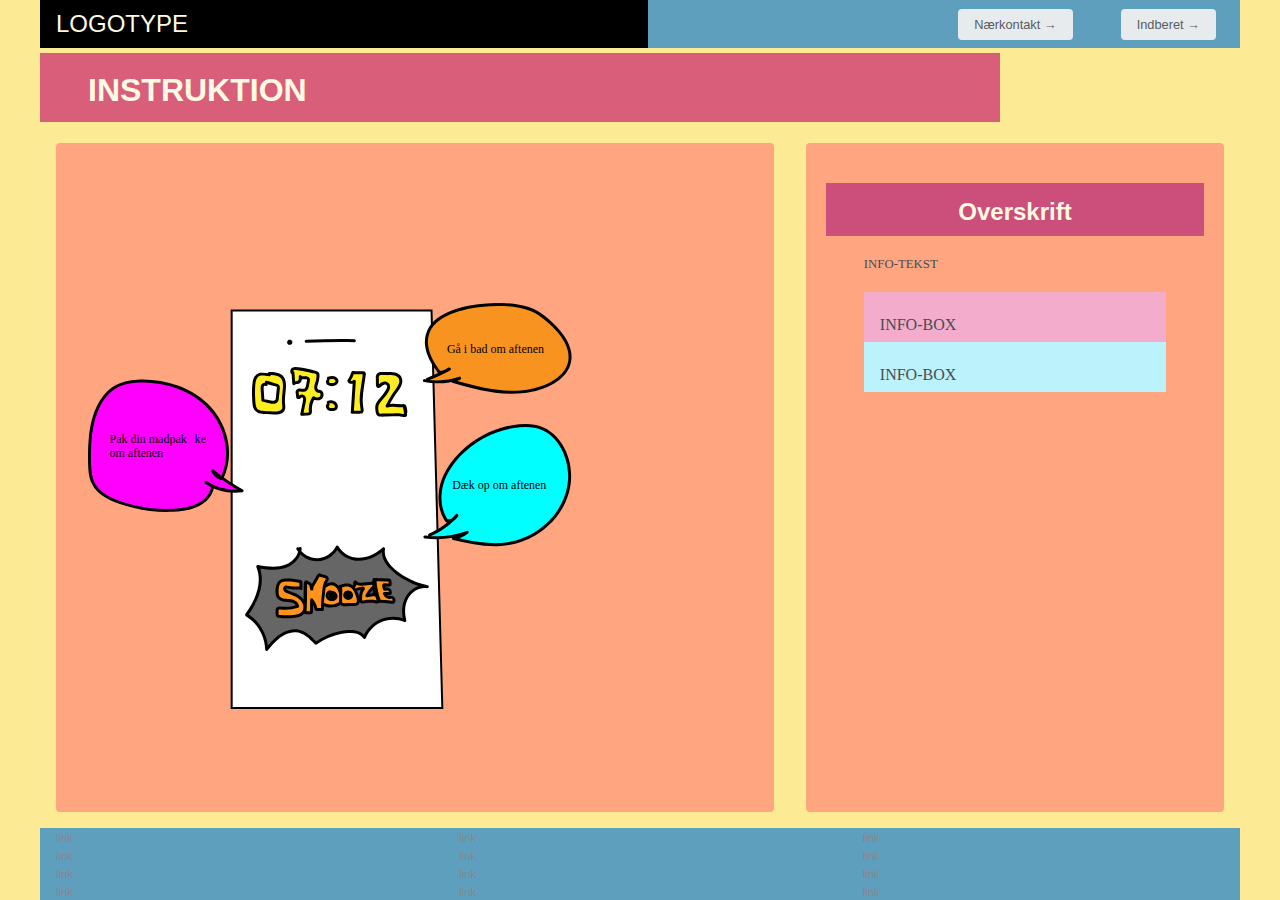
<file: instruction.html>
<!DOCTYPE html>
<html lang="en">
  <head>
    <meta charset="UTF-8" />
    <meta http-equiv="X-UA-Compatible" content="IE=edge" />
    <meta name="viewport" content="width=device-width, initial-scale=1.0" />
    <link rel="stylesheet" href="css/custom.css" />
    <link rel="stylesheet" href="css/general.css" />
    <link rel="stylesheet" href="css/layout.css" />
    <link rel="stylesheet" href="css/infographic.css" />
    <link rel="icon" type="image/png" href="img/fav.png" />
    <title>Emergency Site</title>
  </head>
  <body id="instruction">
    <header>
      <nav>
        <div id="logotype-wrapper">
          <a href="index.html"> LOGOTYPE </a>
        </div>
        <ul class="menu">
          <li><a class="menuItem" href="instruction.html">Nærkontakt </a></li>
          <li><a class="menuItem" href="register.html">Indberet</a></li>
        </ul>
      </nav>
    </header>

    <main>
      <h1>INSTRUKTION</h1>
      <section class="info-graphic">
        <?xml version="1.0" encoding="UTF-8"?>
<svg id="Lag_2" data-name="Lag 2" xmlns="http://www.w3.org/2000/svg" width="510.13" height="406.08" viewBox="0 0 510.13 406.08">
  <g id="Lag_2-2" data-name="Lag 2">
    <polygon points="143.67 7.41 143.67 405.08 354.32 405.08 343.52 7.41 143.67 7.41" style="fill: #fff; stroke: #000; stroke-miterlimit: 10; stroke-width: 2px;"/>
    <path d="M201.98,39.55s.03-.01.05-.02l-.36.15c.08-.03.15-.05.24-.06l-.4.05c.1-.01.19-.01.29,0l-.4-.05c.11.02.21.05.31.09l-.36-.15c.11.05.21.1.3.18l-.3-.23c.09.07.17.15.24.25l-.23-.3c.06.08.11.16.15.25l-.15-.36c.03.08.06.17.07.26l-.05-.4c0,.08,0,.16,0,.24l.05-.4c-.01.08-.03.16-.07.24l.15-.36c-.04.08-.08.16-.14.24l.23-.3c-.07.09-.14.16-.23.23l.3-.23c-.09.07-.19.13-.3.17l.36-.15c-.11.04-.22.07-.34.09l.4-.05c-.1.01-.2.01-.3,0l.4.05c-.09-.01-.18-.04-.26-.07l.36.15c-.07-.03-.14-.07-.2-.12l.3.23c-.07-.05-.12-.11-.17-.17l.23.3c-.05-.07-.1-.15-.13-.23l.15.36c-.04-.1-.07-.21-.09-.32l.05.4c-.01-.12-.01-.24,0-.36l-.05.4c.02-.11.05-.22.09-.33l-.15.36c.04-.09.09-.17.14-.25l-.23.3c.05-.07.12-.13.19-.19l-.3.23c.05-.04.11-.08.17-.11.17-.09.32-.22.42-.39.13-.14.22-.31.27-.51.06-.2.07-.4.03-.6,0-.2-.07-.39-.18-.56-.21-.32-.51-.6-.9-.69l-.4-.05c-.27,0-.52.07-.76.2-.21.1-.41.26-.58.43-.12.13-.23.28-.33.42-.03.05-.07.1-.09.15-.08.16-.15.33-.21.49-.02.06-.04.12-.05.18-.04.18-.06.36-.08.54,0,.06,0,.13,0,.19,0,.18.04.37.07.55.01.06.02.12.04.19.05.17.13.33.2.49.03.06.06.11.09.16.24.34.42.52.76.76.2.14.43.23.66.3.18.05.36.06.54.08.06,0,.13.01.19,0,.18,0,.37-.04.55-.07.07-.01.13-.03.19-.05.17-.06.34-.13.5-.21.06-.03.12-.06.17-.1.15-.1.29-.21.43-.32.05-.04.1-.09.14-.14.15-.17.32-.37.41-.58.08-.16.16-.33.2-.51s.07-.37.08-.56c0-.07,0-.13,0-.2-.02-.19-.03-.38-.09-.56s-.13-.35-.21-.52c-.03-.06-.06-.11-.1-.17-.11-.15-.23-.32-.36-.45s-.3-.26-.45-.36c-.06-.04-.12-.08-.19-.12-.17-.09-.36-.17-.54-.23-.07-.02-.14-.04-.21-.05-.19-.03-.39-.07-.58-.06-.44.01-.75.12-1.15.3-.17.09-.32.22-.42.39-.13.14-.22.31-.27.51-.06.2-.07.4-.03.6,0,.2.07.39.18.56.21.32.51.6.9.69l.4.05c.27,0,.52-.07.76-.2h0Z"/>
    <g>
      <path d="M181.63,71.7c-3.58.37-7.37-1.48-10.69-.09-3.7,1.55-4.78,6.22-5.12,10.23-.51,6.14-.43,12.33.24,18.46.26,2.4.7,4.96,2.38,6.69,2.03,2.1,5.25,2.36,8.16,2.5,2.97.14,5.93.28,8.9.42,1.98.09,4,.18,5.9-.37s3.69-1.89,4.26-3.79c.42-1.4.12-2.9-.05-4.35-.7-5.86.58-11.75.84-17.64.14-3.22-.1-6.69-2.09-9.23-2.93-3.75-8.39-4.08-13.15-4.09" style="fill: #fcee21;"/>
      <path d="M181.63,70.2c-4.23.34-8.72-1.91-12.59.74-3.1,2.13-4.14,6.01-4.58,9.54-.61,4.85-.59,9.85-.32,14.72.23,4.07.15,9.29,2.98,12.56s7.56,3.13,11.46,3.32c2.61.12,5.22.27,7.84.37,2.29.08,4.62-.01,6.73-.99,1.66-.77,3.09-2.1,3.77-3.81.89-2.23.18-4.62.05-6.92-.31-5.11.66-10.17.95-15.26.27-4.66-.27-9.71-4.27-12.71-3.5-2.63-8.23-2.81-12.43-2.82-1.93,0-1.93,2.99,0,3,3.14,0,6.62.02,9.47,1.5,3.34,1.73,4.27,5.17,4.3,8.7.03,4.3-.74,8.56-.99,12.84-.13,2.14-.13,4.29.12,6.42.21,1.78.68,3.74-.64,5.2-2.59,2.89-7.79,1.82-11.19,1.66-2.14-.1-4.28-.18-6.42-.31-1.61-.09-3.31-.24-4.79-.93-3.47-1.61-3.5-6.11-3.77-9.39-.36-4.45-.42-8.92-.16-13.37.19-3.3.3-7.58,2.75-10.14,2.98-3.11,8.03-.63,11.73-.93,1.91-.15,1.93-3.15,0-3h0Z"/>
    </g>
    <g>
      <path d="M178.07,81.59c-.97-.92-2.69-.3-3.37.85s-.61,2.57-.52,3.89c.24,3.62.48,7.23.73,10.85,2.45.59,4.89,1.18,7.34,1.77,2.21.53,5,.87,6.32-.98.57-.81.69-1.84.79-2.83.34-3.43.69-6.86,1.03-10.3.06-.57.11-1.18-.17-1.68-.37-.67-1.18-.94-1.92-1.15-3.31-.93-6.62-1.86-9.92-2.78" style="fill: #fff;"/>
      <path d="M179.13,80.53c-1.27-1.03-2.89-1.14-4.3-.28-1.59.97-2.16,2.79-2.2,4.56-.05,1.98.22,4,.35,5.97.14,2.13.29,4.26.43,6.39.04.65.43,1.29,1.1,1.45,3.01.73,6.06,1.69,9.13,2.11,2.55.35,5.42-.1,6.58-2.7.59-1.32.62-2.81.76-4.23.17-1.72.34-3.43.51-5.15.16-1.56.53-3.25.41-4.82-.11-1.43-.99-2.42-2.29-2.95-1.64-.67-3.45-1.02-5.15-1.5-1.9-.53-3.8-1.07-5.7-1.6s-2.66,2.37-.8,2.89c3.39.95,6.8,1.84,10.17,2.86.51.16.74.21.78.73.05.8-.15,1.68-.23,2.48-.18,1.84-.37,3.69-.55,5.53-.09.89-.18,1.78-.27,2.67-.06.63-.09,1.36-.4,1.93-.52.98-1.69,1.03-2.67.98-1.41-.07-2.81-.51-4.17-.84-1.77-.43-3.55-.86-5.32-1.29l1.1,1.45c-.2-3.04-.41-6.07-.61-9.11-.09-1.29-.34-2.73-.11-4.01.09-.47.24-.94.65-1.22.11-.08.24-.13.37-.17.14-.04.37.04.29-.02.63.51,1.5.61,2.12,0,.53-.52.63-1.61,0-2.12h0Z"/>
    </g>
    <g>
      <path d="M204.99,69.7l.8,11.07c.98-1.54,3.46-.83,5.03-1.76,1.76-1.04,1.69-3.57,1.39-5.6,1.39,2.8,7.3-.2,8.24,2.78.18.56.07,1.16-.04,1.73-.3,1.56-.6,3.12-.9,4.68-.33,1.71-.84,3.67-2.42,4.41-1.31.61-2.83.14-4.26-.06s-3.24.15-3.67,1.53c-.37,1.17.48,2.38.5,3.6.01.85-.28,1.93.44,2.38.83.51,1.7-.55,2.52-1.08,1.09-.72,2.72-.41,3.47.65.8,1.12.56,2.65.3,4-.87,4.43-1.75,8.86-2.62,13.29,2.26-.15,4.52-.3,6.78-.45.42-.03.85-.06,1.2-.29.78-.51.73-1.64.65-2.57-.41-4.64.75-9.4,3.24-13.33,2.15,1.4,5.23,1.7,7.16.02s1.63-5.5-.81-6.27c-.66-.21-1.37-.19-2.02-.42-1.47-.52-2.23-2.23-2.21-3.79s.62-3.05,1.09-4.54c.75-2.4,1.15-4.92,1.18-7.43,0-.62-.02-1.29-.37-1.81-.43-.62-1.21-.86-1.93-1.06-5.89-1.61-11.88-2.89-17.92-3.82-1.54-.24-3.22-.43-4.59.33s-2.03,2.89-.84,3.9" style="fill: #fcee21;"/>
      <path d="M203.49,69.7c.27,3.69.54,7.38.8,11.07.11,1.55,1.91,1.95,2.8.76.42-.57,2.06-.48,2.67-.59,1.07-.19,2.1-.63,2.84-1.46,1.56-1.76,1.37-4.3,1.07-6.46l-2.74,1.16c.78,1.37,2.14,1.88,3.63,2.03,1.25.12,2.81-.27,4.01.15.61.22.49.5.39,1.19-.17,1.25-.48,2.5-.72,3.75-.31,1.59-.48,4.44-2.6,4.54s-4-.89-6.07.14-2.23,2.96-1.71,4.91c.47,1.73-.29,4.4,1.97,5.11.92.29,1.8-.01,2.57-.55.64-.45,1.38-1.32,2.23-.74s.48,2.12.32,2.96c-.27,1.43-.56,2.85-.84,4.27-.59,3.01-1.18,6.01-1.78,9.02-.18.89.41,1.97,1.45,1.9,1.29-.09,2.58-.17,3.87-.26,1.22-.08,2.53-.04,3.72-.28,2.08-.43,2.66-2.19,2.54-4.11-.28-4.55.61-8.83,3.02-12.73l-2.05.54c3.58,2.2,9.64,1.82,10.57-3.12.35-1.84-.14-3.88-1.63-5.1-.86-.7-1.79-.83-2.85-1.04-1.17-.23-1.65-1.19-1.71-2.32-.07-1.33.5-2.65.9-3.9.45-1.41.8-2.85,1.02-4.31.35-2.34,1.12-6.02-1.31-7.53-1.07-.67-2.43-.89-3.63-1.2-1.56-.41-3.12-.79-4.69-1.15-2.98-.68-5.98-1.28-8.99-1.79-2.64-.45-5.94-1.36-8.37.25-2,1.33-2.66,4.32-.9,6.1,1.36,1.37,3.48-.75,2.12-2.12-.34-.34-.12-.89.16-1.23.57-.68,1.63-.68,2.44-.64,2.2.1,4.44.63,6.6,1.04,2.37.45,4.73.95,7.08,1.5,1.1.26,2.19.53,3.28.81.9.23,2.46.35,3.21.93.62.49.3,2.06.25,2.76-.09,1.2-.28,2.39-.56,3.56-.48,2.05-1.4,4.01-1.6,6.12-.16,1.69.31,3.54,1.53,4.78.58.59,1.34,1.01,2.14,1.21.72.18,1.63.07,2.16.69.8.93.5,2.63-.39,3.38-1.51,1.28-3.85.67-5.35-.25-.7-.43-1.63-.14-2.05.54-2.04,3.3-3.24,7.04-3.48,10.92-.06.92-.05,1.83,0,2.75.02.39.18,1,.07,1.39-.12.43.07.26-.39.39-.99.29-2.36.16-3.39.22-1.13.07-2.26.15-3.39.22l1.45,1.9c.53-2.69,1.06-5.38,1.59-8.07.48-2.43,1.3-5.02,1.33-7.52.02-2.1-1.1-4.08-3.26-4.54-.97-.21-2.01-.07-2.88.41-.38.21-.82.52-1.13.82-.27.26-.68.17-.09.44.54.25.32-.09.34-.51.05-1.19-.37-2.14-.52-3.29-.13-.98.77-1.08,1.59-1.06,2.3.06,4.49,1.02,6.5-.66,1.6-1.34,2.02-3.5,2.4-5.44.24-1.25.49-2.5.72-3.75.22-1.15.41-2.35-.19-3.43-.86-1.54-2.57-1.87-4.2-1.9-.98-.02-3.32.46-3.91-.57-.91-1.6-2.96-.42-2.74,1.16s.43,3.75-1.5,4.18-3.51.34-4.77,2.03l2.8.76c-.27-3.69-.54-7.38-.8-11.07-.14-1.91-3.14-1.93-3,0h0Z"/>
    </g>
    <g>
      <path d="M240.02,101.66c-1.28,1.09-.65,3.38.78,4.26s3.25.75,4.91.48c.47-.08.94-.16,1.35-.39,1.38-.74,1.59-2.73.97-4.18-1.22-2.84-5.13-4.12-7.79-2.55" style="fill: #fcee21;"/>
      <path d="M238.96,100.6c-1.76,1.58-1.28,4.44.28,5.98,1.87,1.85,4.78,1.66,7.16,1.22,1.21-.22,2.33-.88,2.92-2,.56-1.06.65-2.24.45-3.41-.33-1.95-1.85-3.66-3.61-4.49-2.11-1-4.6-1.09-6.66.1-.68.39-.97,1.37-.54,2.05s1.32.96,2.05.54c.07-.04.37-.26.45-.23l-.17.07c.06-.02.12-.05.19-.07.06-.02.13-.04.19-.06.16-.05.32-.09.49-.12.02,0,.3-.05.3-.05,0,.03-.39.04,0,.01.34-.02.67,0,1.01.02s-.26-.07-.05,0c.08.02.17.03.25.05.2.04.39.09.59.16.06.02.13.04.19.06.12.04.37.05.02,0,.15.02.33.15.46.22.15.08.29.17.43.26.06.04.11.07.17.11.05.04.11.08.16.12-.16-.12-.19-.15-.11-.08.21.24.48.49.71.71.15.14-.2-.3-.02-.03.04.06.08.11.11.17.11.17.2.35.3.53.17.3-.1-.32,0,.02.02.07.05.13.07.2.05.17.09.34.12.51.08.35,0-.34,0,.02,0,.07,0,.14.01.21,0,.1,0,.21,0,.31v.1c-.02.17-.02.14.01-.09.04.03-.1.45-.12.49,0,0-.05.18-.07.19l.07-.18c-.03.06-.06.12-.09.17-.03.06-.07.11-.1.17-.16.27.23-.21,0,0,.01,0-.14.14-.14.14.18-.13.2-.15.07-.05-.06.04-.11.07-.17.1-.06.04-.25.08-.03.02-.14.04-.27.08-.41.11-.23.05-.46.09-.69.12-.09.01-.18.03-.26.04.31-.05,0,0-.07,0-.25.03-.49.05-.74.07-.45.02-.89.02-1.33-.03.36.04-.07-.02-.12-.03-.09-.02-.17-.04-.25-.06-.13-.03-.25-.07-.37-.11-.38-.12.23.14-.12-.05-.1-.05-.19-.1-.29-.16-.05-.03-.09-.06-.14-.09-.13-.09-.11-.07.07.06-.06.02-.42-.39-.42-.43,0,0,.2.31.06.06-.06-.1-.12-.2-.18-.3-.13-.21-.1-.02,0,.04-.05-.03-.08-.22-.1-.28-.03-.1-.05-.19-.07-.29-.08-.31,0,.33,0,.01,0-.08,0-.16,0-.24-.02-.37-.08.25,0-.02.02-.06.03-.12.04-.18.02-.06.04-.12.06-.17-.09.22-.1.25-.03.11.01-.02.1-.16.1-.16-.14.18-.16.2-.05.08.04-.05.09-.09.14-.13.59-.53.58-1.59,0-2.12-.62-.57-1.5-.56-2.12,0h0Z"/>
    </g>
    <g>
      <path d="M239.91,77.58c-.81.82-.49,2.3.37,3.05s2.09.94,3.23.97c2.3.07,5.13-.85,5.45-3.13.26-1.82-1.42-3.46-3.22-3.84s-3.66.15-5.42.68" style="fill: #fcee21;"/>
      <path d="M238.85,76.52c-1.68,1.83-.81,4.69,1.26,5.81,1.78.96,4.14.97,6.07.47,1.82-.47,3.52-1.59,4.12-3.45.7-2.16-.59-4.35-2.42-5.46-2.45-1.49-5.4-.79-7.96-.03-.75.22-1.3,1.06-1.05,1.85s1.04,1.29,1.85,1.05c.91-.27,1.84-.55,2.78-.7.28-.04-.17.02.11-.01.09,0,.17-.02.26-.02.23-.02.46-.03.68-.02.45,0,.63.02,1.1.15.08.02.16.06.25.08.22.05-.19-.1,0,0,.16.08.31.16.46.25.07.05.14.1.22.14.19.11-.16-.15,0,0,.15.13.29.26.42.4.06.06.11.13.17.19-.04-.05-.15-.23,0,0,.09.14.17.29.24.44-.13-.25,0,.05.04.16.01.05.07.31.03.1-.04-.22,0,.12,0,.17,0,.08-.01.17-.01.25,0-.29.03-.15,0-.05-.04.14-.08.28-.12.41.11-.31,0-.01-.08.11-.04.06-.08.11-.12.17.1-.14.14-.16,0-.02-.09.09-.18.17-.27.26-.19.18.01,0,.05-.03-.06.04-.12.08-.18.12-.12.08-.25.16-.38.23-.07.04-.14.07-.2.1-.25.13.16-.05,0,0-.3.1-.59.21-.89.28-.13.03-.27.06-.41.09-.08.01-.16.02-.23.04.37-.08,0,0-.07,0-.29.03-.58.04-.87.04-.18,0-.35,0-.53-.02-.1,0-.19-.01-.29-.02-.1,0-.32-.04-.11,0-.21-.04-.43-.08-.64-.14-.09-.03-.18-.05-.27-.08-.1-.03-.29-.13-.1-.04-.08-.04-.17-.09-.25-.13-.03-.02-.35-.27-.16-.1-.06-.05-.11-.11-.17-.17-.12-.11-.05-.09,0,.02-.04-.07-.08-.14-.13-.21-.19-.29.05.24-.04-.08-.02-.08-.04-.16-.06-.23-.08-.25-.03.13,0-.01.01-.07,0-.17,0-.23,0-.09,0-.08,0,.03-.02.12-.01.12.02-.02.05-.08.14-.2-.03.04.18-.26-.2.19.04-.07.53-.58.62-1.56,0-2.12-.58-.53-1.56-.62-2.12,0h0Z"/>
    </g>
    <g>
      <path d="M264.13,109.2h8.14c.49,0,1.01,0,1.39-.32.47-.39.51-1.1.47-1.72-.09-1.68-.41-3.34-.62-5-1.29-10.47,1.79-20.92,2.83-31.41.02-.23.04-.48-.1-.67-.17-.22-.48-.25-.75-.26-3.54-.14-7.08-.28-10.61-.42-.9,2.96-2.26,5.78-4,8.34.3,1.03,1.43,1.67,2.51,1.65s2.08-.55,2.93-1.22c-.66,10.19-1.33,20.38-1.99,30.57" style="fill: #fcee21;"/>
      <path d="M264.13,110.7h6.7c1.76,0,3.93.14,4.61-1.9.58-1.74-.05-3.91-.3-5.67-.3-2.13-.45-4.28-.44-6.43.02-4.5.63-8.96,1.34-13.39.35-2.22.72-4.44,1.05-6.67.15-1.01.29-2.01.42-3.02s.47-2.35.31-3.41c-.36-2.4-3.47-1.92-5.23-1.99-2.57-.1-5.15-.2-7.72-.3-.67-.03-1.25.49-1.45,1.1-.54,1.71-1.2,3.36-2.03,4.95-.41.78-.85,1.55-1.33,2.29s-.85,1.3-.52,2.19c1.2,3.28,5.3,2.7,7.53,1.03l-2.26-1.3c-.66,10.19-1.33,20.38-1.99,30.57-.13,1.93,2.87,1.92,3,0,.66-10.19,1.33-20.38,1.99-30.57.07-1.06-1.36-1.97-2.26-1.3-.62.47-2.72,1.83-3.24.46l-.15,1.16c1.8-2.69,3.18-5.61,4.15-8.7l-1.45,1.1c2.41.09,4.82.19,7.24.28.64.03,1.29.05,1.93.08.32.01.64.03.96.04.73.13.68-.05-.16-.55-.19.06-.35,3.03-.4,3.42-.66,4.82-1.58,9.61-2.17,14.44s-.8,9.48-.17,14.21c.15,1.14.35,2.29.46,3.44.03.27.25,1.21.08,1.46-.07.1-.92,0-1.09,0h-7.42c-1.93,0-1.93,2.99,0,2.99h0Z"/>
    </g>
    <g>
      <path d="M289.37,75.61c-.48-2.1.23-4.14,2.23-4.92.55-.21,1.16-.2,1.75-.19,2.94.06,5.88.13,8.83.19,3.51.07,7.55.42,9.57,3.28,1.38,1.95,1.38,4.62.61,6.89s-2.21,4.24-3.58,6.2c-3.58,5.13-6.83,10.49-9.72,16.03,4.52-1.74,14.55.3,16.24-.49,2.4-1.12,3.06,9.51,2.08,6.02-1.89-6.71-.6-10.26.13,3.5.06,1.2-5.04-.33-6.24-.31-5.9.1-11.79.21-17.69.31-1.29.02-2.77-.03-3.61-1.02-.5-.59-.66-1.39-.79-2.16-.44-2.46-.87-5.06-.03-7.42.76-2.14,2.45-3.79,3.97-5.47,2.38-2.62,4.47-5.49,6.24-8.55.96-1.66,1.83-3.69,1.01-5.42-.72-1.51-2.6-2.23-4.26-1.96s-3.09,1.33-4.22,2.56c-.36.39-.77.84-1.3.84-.92-.01-1.2-1.23-1.2-2.15,0-1.92-.02-3.84-.02-5.77" style="fill: #fcee21;"/>
      <path d="M290.81,75.22c-.26-1.32.11-2.92,1.65-3.2.89-.16,1.95.01,2.85.03,1.06.02,2.12.05,3.19.07,3.18.07,6.91-.29,9.89,1.05,3.19,1.43,3.51,4.96,2.3,7.91-1.42,3.43-4.07,6.42-6.07,9.52-2.46,3.81-4.74,7.73-6.85,11.75-.56,1.06.39,2.68,1.69,2.2,3.47-1.27,7.62-.63,11.22-.39,1.45.1,3,.31,4.45.04.12-.02.47-.03.56-.14s-.22-.08-.45-.14c.06.02-.02-.07.05.08.11.25.2.36.26.51.41,1.03.62,2.25.71,3.25.03.39-.02.82.04,1.2.04.28-.07-.22.02-.14.36.33,2.41.32,2.54-.39,0-.02.09.42.04.08-.02-.16-.11-.37-.15-.52-.31-1.11-.65-2.73-.76-3.58-.05-.37-.07-.74-.1-1.12,0-.11.02-.24,0-.35-.05-.26.25.22-.03.23.99-.03-2.77,1.12-2.76.09-.01.86.36,1.92.45,2.79.11.99.19,1.99.26,2.99.05.64.09,1.27.13,1.91,0,.12.1,1.17.07,1.18.05-.01.59-1.22.72-1.04-.07-.1-1.76-.16-2-.21-.81-.15-1.62-.33-2.44-.45-2.55-.39-5.32-.03-7.89.01-3.11.05-6.22.11-9.34.16-1.01.02-2.6.31-3.55-.19-1.03-.54-1.02-2.59-1.16-3.61-.38-2.81,0-5.19,1.83-7.42,1.71-2.08,3.59-3.97,5.21-6.13,1.76-2.35,3.9-5.11,4.61-8.02.66-2.7-.48-5.31-3.15-6.29s-5.22.16-7.17,1.88c-.24.22-.47.45-.7.68-.33.34-.74.45-.22.67.64.28.13-.02.18-.32.04-.27-.03-.69-.04-.95-.02-1.76-.01-3.52-.02-5.29,0-1.93-3.01-1.93-3,0,0,1.76,0,3.52.02,5.29.01,1.27.13,2.68,1.17,3.55s2.46.63,3.44-.23c1.15-1.01,2.04-2.24,3.64-2.57,1.07-.22,2.49.08,2.94,1.21.61,1.52-.72,3.43-1.45,4.65-1.68,2.79-3.63,5.38-5.83,7.78s-4.17,4.65-4.54,7.93c-.18,1.61,0,3.21.26,4.8s.43,3.25,1.64,4.38c.99.93,2.4,1.17,3.7,1.21,1.87.06,3.76-.05,5.63-.09,3.69-.06,7.37-.13,11.06-.19,1.09-.02,1.86-.05,2.81.13,1.09.2,2.17.44,3.28.56.79.09,1.71.15,2.43-.27,1.27-.75.91-2.25.83-3.48-.15-2.26-.31-4.54-.68-6.77-.19-1.12-.64-2.67-2.17-2.25-1.25.35-1.21,1.7-1.11,2.72.15,1.54.45,3.08.85,4.57.16.61.31,1.34.77,1.8.72.73,1.95.59,2.47-.31.58-.99.21-2.61.05-3.65-.23-1.52-.59-3.38-1.68-4.54-.6-.64-1.43-.95-2.3-.76-.68.15-.7.21-1.53.2-4.85-.02-10.22-1.36-14.92.35l1.69,2.2c2.29-4.36,4.78-8.61,7.49-12.73,2.39-3.63,5.74-7.27,6.4-11.71.59-3.99-1.22-7.6-5.01-9.13s-8.59-1.12-12.7-1.21c-2.42-.05-5.2-.54-7.14,1.25-1.59,1.48-1.87,3.65-1.47,5.68.37,1.89,3.27,1.09,2.89-.8h0Z"/>
    </g>
  </g>
  <g id="Lag_14" data-name="Lag 14">
    <g>
      <path d="M341.58,231.97c10.26-4.29,19.64-11.02,27.3-19.57-2.14,3.59-6.12,5.81-10.07,5.6-7.13-10.08-8.41-24.09-5.13-36.27,3.28-12.18,10.66-22.68,19.33-31.24,15.55-15.36,35.7-25.17,56.64-27.58,7.38-.85,14.97-.79,22.07,1.56,21.89,7.22,33.63,35.79,28.85,60.02-6.03,30.55-33.52,52.65-62.17,56.42-17.68,2.33-35.54-1.21-52.92-5.4,4.91-1.01,9.63-3.13,13.76-6.18-13.56,4.95-28.16,6.55-42.36,4.66" style="fill: aqua;"/>
      <path d="M341.98,233.42c10.68-4.5,20.21-11.34,27.96-19.95l-2.36-1.82c-1.89,3.05-5.15,4.98-8.77,4.86l1.3.74c-7.13-10.22-8.14-23.73-4.86-35.52s11.16-22.94,20.34-31.63c9.31-8.82,20.39-15.84,32.4-20.37,5.84-2.2,11.89-3.83,18.05-4.82,6.83-1.1,13.97-1.54,20.8-.18,21.47,4.29,32.84,27.1,33.29,47.4.49,22.26-12.37,42.9-30.47,55.15-8.88,6.01-19,10.16-29.6,11.88-14.39,2.33-29.17.35-43.3-2.63-3.63-.76-7.25-1.6-10.86-2.47v2.89c5.1-1.08,9.91-3.26,14.12-6.33,1.26-.92.58-3.37-1.16-2.74-13.42,4.86-27.8,6.46-41.96,4.6-.81-.11-1.49.77-1.5,1.5,0,.9.7,1.4,1.5,1.5,14.39,1.88,29.12.23,42.76-4.71l-1.16-2.74c-4.03,2.94-8.52,4.99-13.4,6.03-1.45.31-1.41,2.55,0,2.89,15.61,3.75,31.67,7.06,47.82,5.99,12.27-.81,24.13-4.47,34.68-10.8,10.21-6.12,19.07-14.57,25.4-24.67,6.35-10.12,10.13-21.97,10.15-33.97s-3.1-23.12-9.28-32.79c-6.22-9.72-15.62-17.03-27.13-19.06-7.44-1.31-15.07-.76-22.48.52-6.75,1.17-13.37,3.09-19.71,5.7-12.81,5.27-24.51,13.17-34.14,23.14-9.49,9.83-17.21,22.1-19.29,35.8-1,6.61-.81,13.42.91,19.9.84,3.15,2.05,6.23,3.65,9.08.68,1.21,1.63,3.53,3.16,3.71,1.44.17,3.11-.19,4.46-.68,2.9-1.05,5.28-3.05,6.91-5.67.88-1.43-1.2-3.1-2.36-1.82-7.39,8.2-16.45,14.88-26.64,19.18-.75.32-1.27.99-1.05,1.85.19.71,1.1,1.36,1.85,1.05h0Z"/>
    </g>
  </g>
  <g id="Lag_6" data-name="Lag 6">
    <g>
      <g>
        <path d="M209.79,245.81c4.2,6.96,12.24,11.31,20.22,10.94,7.99-.36,15.61-5.42,19.2-12.73,4.27,7.99,13.47,12.46,22.36,12.28s17.37-4.49,24.02-10.53c-1.8,8.16,3.87,16.06,10.08,21.49,9.57,8.37,21.32,14.1,33.69,16.43-7.86-1.31-16,3.33-20.13,10.3-4.13,6.97-4.56,15.8-2.38,23.63-7.44-3.19-16.12-3.24-23.6-.13s-13.66,9.34-16.82,16.94c-3.83-5.65-11.66-6.49-18.34-5.74-10.81,1.23-21.3,5.26-30.23,11.61-4.89-5.15-10.19-10.55-17.05-12.08-6.29-1.4-12.94.77-18.29,4.44s-9.62,8.72-13.83,13.71c-.4-13.99-8.27-27.52-20.1-34.55,5.04-6.97,9.49-14.52,11.89-22.83,2.39-8.32,2.59-17.5-.68-25.49,8.58,1.54,17.52,2.83,25.9.4s16.06-9.62,16.45-18.52" style="fill: #666;"/>
        <path d="M208.5,246.57c3.54,5.74,9.45,9.95,16.1,11.25s13.33-.38,18.64-4.39c3.05-2.3,5.56-5.23,7.28-8.65h-2.59c3.34,6.12,9.39,10.38,16.09,12.12,7.26,1.88,14.84.61,21.56-2.54,4.07-1.91,7.77-4.52,11.1-7.52l-2.51-1.46c-1.73,8.41,3.25,16.16,9.12,21.73,6.22,5.9,13.73,10.54,21.63,13.82,4.53,1.89,9.24,3.3,14.06,4.22l.8-2.89c-6.41-.99-12.72,1.3-17.47,5.63-5.07,4.62-7.65,11.27-8.15,18.01-.3,4.07.19,8.19,1.26,12.13l1.85-1.85c-8.28-3.47-17.85-3.25-25.97.56-7.22,3.39-13.04,9.61-16.14,16.94h2.59c-3.83-5.48-10.66-6.95-17-6.69-7.55.32-15.11,2.42-22.01,5.44-4.09,1.79-7.98,4.01-11.62,6.58l1.82.23c-5.27-5.55-11.22-11.58-19.16-12.72-8.36-1.21-16.29,2.89-22.38,8.29-3.58,3.18-6.68,6.85-9.76,10.51l2.56,1.06c-.48-14.46-8.39-28.36-20.84-35.84l.54,2.05c10.1-14.02,18.27-32.26,11.36-49.48l-1.85,1.85c8.11,1.45,16.5,2.71,24.67.91,6.38-1.4,12.27-5.01,16.06-10.38,2.1-2.98,3.32-6.47,3.52-10.11.11-1.93-2.9-1.92-3,0-.41,7.44-6.24,13.43-12.84,16.2-8.69,3.65-18.65,2.08-27.61.48-.99-.18-2.31.68-1.85,1.85,6.63,16.53-1.39,33.75-11.06,47.17-.48.66-.1,1.67.54,2.05,11.53,6.93,18.91,19.85,19.35,33.25.04,1.2,1.68,2.11,2.56,1.06,4.98-5.91,10.14-12.11,17.18-15.64,3.33-1.67,7.04-2.66,10.78-2.49s7.02,1.65,10,3.7c3.39,2.34,6.27,5.37,9.09,8.35.42.45,1.29.61,1.82.23,7.54-5.33,16.13-9.03,25.21-10.75,6.83-1.3,16.73-2.22,21.31,4.34.56.81,2.11,1.13,2.59,0,2.88-6.8,8.06-12.46,14.72-15.7,7.5-3.64,16.36-3.63,24-.42,1.1.46,2.12-.85,1.85-1.85-2.08-7.64-1.74-16.3,2.62-23.11,3.77-5.88,10.94-10.07,18.04-8.97,1.87.29,2.72-2.52.8-2.89-7.88-1.51-15.45-4.33-22.37-8.39s-13.4-8.89-17.55-15.5c-2.28-3.64-3.69-7.88-2.8-12.19.3-1.48-1.37-2.48-2.51-1.46-9.93,8.92-24.72,13.93-36.84,6.21-3.01-1.92-5.48-4.53-7.19-7.66-.52-.95-2.09-1-2.59,0-3.35,6.68-10.17,11.57-17.72,11.98-7.66.42-15.11-3.7-19.11-10.19-1.01-1.64-3.61-.14-2.59,1.51h0Z"/>
      </g>
      <g>
        <path d="M212.97,285.67l-.09-6.97c-4.6-1.09-9.33-1.65-14.06-1.65-2.02,0-4.14.12-5.87,1.15-3.66,2.17-4,7.16-3.86,11.35.04,1.23.1,2.5.59,3.63,1.06,2.42,3.88,3.64,6.54,4.03s5.41.2,8.01.88,5.16,2.6,5.35,5.23c-5.36,1.69-11.08,2.29-16.68,1.74-1.29-.13-2.9-.15-3.5.97-.23.44-.24.95-.25,1.44,0,1-.01,2-.02,2.99,0,.97.07,2.12.91,2.65.43.27.97.31,1.48.34,6.16.36,12.45.71,18.42-.85,1.39-.37,2.78-.85,3.94-1.68,2.93-2.11,3.84-6.25,2.77-9.66s-3.8-6.13-6.88-8.02-6.55-3.08-9.95-4.38c-1.07-.41-2.21-.88-2.86-1.82s-.51-2.47.55-2.92c.56-.24,1.21-.11,1.82,0,4.44.86,9.02,1.05,13.53.58" style="fill: #ff931e;"/>
        <path d="M214.47,285.67l-.09-6.97c0-.64-.46-1.3-1.1-1.45-4.86-1.13-9.87-1.75-14.87-1.7-3.99.04-7.77,1.25-9.53,5.11-1.5,3.28-1.61,7.42-1.14,10.94.56,4.19,4.15,6.44,8.08,7.06,2.65.41,5.41.18,8.01.88,1.79.48,4.02,1.74,4.25,3.79l1.1-1.45c-3.92,1.21-7.96,1.87-12.07,1.89-1.85,0-3.72-.33-5.56-.25-1.57.07-3.13.7-3.67,2.29-.26.78-.23,1.61-.24,2.42,0,1.02-.07,2.06.02,3.08.14,1.58.86,3.03,2.5,3.48,1.83.5,3.99.34,5.88.42,2.06.08,4.13.11,6.19.01,3.8-.18,8.09-.6,11.5-2.43,2.89-1.55,4.52-4.53,4.82-7.74.66-7.2-5.73-12.34-11.62-14.98-1.99-.89-4.03-1.64-6.06-2.41-.81-.31-2.08-.62-2.6-1.38-.36-.54-.25-.77.3-.78,1.08-.02,2.32.41,3.4.55,1.2.16,2.41.27,3.62.34,2.43.13,4.85.05,7.27-.19,1.9-.19,1.92-3.19,0-3-3.89.39-7.83.35-11.69-.27-1.51-.24-3.24-.85-4.65.03-1.14.71-1.58,2.13-1.37,3.41.53,3.25,4.68,4.08,7.26,5.07,3.22,1.24,6.52,2.63,9.13,4.94,2.2,1.95,4.02,4.58,4.06,7.62s-1.53,5.56-4.39,6.65c-3.48,1.33-7.42,1.58-11.11,1.61-1.75.02-3.5-.04-5.24-.12-.95-.05-1.9-.1-2.85-.16-1.06-.06-1.32-.09-1.36-1.19s-.02-2.23.02-3.32c.03-.75.1-.9.9-.97,1.97-.16,4.04.28,6.03.25,4.2-.06,8.39-.75,12.4-1.99.57-.18,1.18-.79,1.1-1.45-.41-3.64-3.47-6.01-6.89-6.79-3.75-.86-8.18.08-11.53-2.15-1.66-1.1-1.99-2.76-2.06-4.64-.06-1.63-.08-3.3.17-4.92.23-1.49.66-3.05,1.64-4.23,1.19-1.44,2.99-1.9,4.78-2.01,5.09-.32,10.34.4,15.29,1.56l-1.1-1.45.09,6.97c.03,1.93,3.03,1.93,3,0h0Z"/>
      </g>
      <g>
        <path d="M217.18,296.58c-.18-5.45-.1-10.92.26-16.36.04-.65.43-1.54,1.04-1.31.22.08.36.3.53.47.54.54,1.39.58,2.08.91,1.49.73,1.86,2.64,2.28,4.25.83,3.21,2.55,6.18,4.91,8.5.93-2.57.26-5.4.19-8.13-.12-4.56,1.46-8.97,3.02-13.26-.18.32-.36.65-.54.97" style="fill: #ff931e;"/>
        <path d="M218.68,296.58c-.11-3.31-.12-6.61-.04-9.92.04-1.65.11-3.31.21-4.96.01-.23.2-1.29.09-1.49l.06-.19-1.06.4c-.03.34,1.41.83,1.65.92,1.17.41,1.56.89,1.93,2.09s.63,2.46,1.1,3.65c1.05,2.64,2.59,4.99,4.58,7,.83.83,2.16.39,2.51-.66,1.15-3.52,0-7.2.32-10.8s1.65-7.17,2.89-10.6c.58-1.61-1.92-2.62-2.74-1.16-.18.32-.36.65-.54.97-.94,1.69,1.65,3.2,2.59,1.51.18-.32.36-.65.54-.97l-2.74-1.16c-1.24,3.42-2.44,6.86-2.9,10.49-.23,1.83-.17,3.63-.02,5.46s.3,3.65-.29,5.44l2.51-.66c-2.39-2.4-3.84-5.24-4.69-8.5-.34-1.3-.76-2.69-1.73-3.68-.49-.5-1.08-.84-1.73-1.08-.29-.11-.68-.15-.95-.3-.32-.19-.53-.5-.85-.7-1.32-.82-2.74.04-3.21,1.39-.56,1.61-.38,3.65-.45,5.33-.16,4.05-.17,8.1-.04,12.15.06,1.93,3.06,1.93,3,0h0Z"/>
      </g>
      <g>
        <path d="M231.94,272.29c1.83.37,3.62.89,5.37,1.54.75.28,1.57.66,1.87,1.41.42,1.05-.39,2.14-1,3.1-1.38,2.18-1.82,4.82-2.18,7.38-.96,6.9-1.48,13.86-1.58,20.82-1.59.02-3.17.04-4.76.06-.44,0-.91,0-1.27-.26-.42-.3-.55-.86-.67-1.36-.7-2.96-2.11-5.75-4.06-8.08-.05,3.9-.11,7.81-.16,11.71,0,.36-.03.77-.3,1.01-.24.22-.6.23-.92.23-1.38,0-2.77.01-4.15.02-.27,0-.56,0-.77-.17-.28-.23-.29-.65-.28-1.01.17-4.58.34-9.16.51-13.74" style="fill: #ff931e;"/>
        <path d="M231.54,273.73c1.6.33,3.17.76,4.71,1.3.39.14,1.44.37,1.54.86.09.45-.69,1.32-.91,1.68-1.59,2.62-2.05,5.63-2.45,8.61-.91,6.75-1.41,13.54-1.52,20.34l1.5-1.5c-1.51.02-3.01.05-4.52.06-.67,0-.55.15-.72-.51s-.35-1.33-.59-1.99c-.88-2.49-2.19-4.72-3.86-6.75-.86-1.05-2.54-.15-2.56,1.06-.04,2.6-.07,5.2-.11,7.81,0,.65-.02,1.3-.03,1.95,0,.51.17,1.49-.03,1.95.43-.27.37-.36-.18-.25-.31,0-.62,0-.92,0-.62,0-1.23,0-1.85,0-.31,0-.62,0-.92,0,.35.72.5.82.45.31.22-.34.06-1.54.07-1.96.05-1.31.1-2.62.14-3.93.1-2.62.19-5.23.29-7.85.07-1.93-2.93-1.93-3,0-.13,3.52-.26,7.03-.39,10.55-.05,1.34-.43,3.11.05,4.4.55,1.47,1.97,1.48,3.3,1.47s3.16.29,4.46-.22c1.5-.59,1.49-2.15,1.5-3.51.05-3.58.1-7.15.14-10.73l-2.56,1.06c.97,1.18,1.79,2.49,2.45,3.87s.92,2.76,1.39,4.15,1.48,2.03,2.88,2.11c1.68.09,3.41-.04,5.09-.06.82-.01,1.49-.68,1.5-1.5.12-7.5.51-15.18,1.86-22.56.3-1.64.72-3.26,1.58-4.7.74-1.25,1.69-2.54,1.35-4.09s-1.66-2.29-3.01-2.81c-1.74-.67-3.55-1.16-5.37-1.54s-2.69,2.5-.8,2.89h0Z"/>
      </g>
      <g>
        <path d="M238.12,282.65c1.61-1.06,3.43-1.92,5.35-1.94,3.14-.02,5.92,2.27,7.4,5.04s1.91,5.96,2.31,9.07c.15,1.16.3,2.37-.07,3.49-.58,1.78-2.34,2.92-4.08,3.61-4.27,1.67-9.23,1.46-13.34-.57" style="fill: #ff931e;"/>
        <path d="M238.88,283.95c1.47-.95,3.11-1.82,4.9-1.73,1.48.07,2.86.83,3.92,1.83,2.65,2.49,3.35,6.22,3.84,9.67.23,1.64.77,3.71-.41,5.1-1.02,1.22-2.73,1.81-4.21,2.21-3.47.92-7.23.57-10.47-.98-1.73-.83-3.26,1.75-1.51,2.59,3.26,1.57,6.86,2.2,10.46,1.73,3.13-.41,6.92-1.58,8.64-4.46,1.01-1.69.85-3.59.6-5.46s-.49-3.77-.98-5.6c-.87-3.28-2.59-6.35-5.5-8.21-3.52-2.26-7.46-1.43-10.8.73-1.62,1.04-.11,3.64,1.51,2.59h0Z"/>
      </g>
      <g>
        <path d="M241.31,289.05c-1.25.6-2.13,1.9-2.21,3.29s.65,2.78,1.83,3.51c.84.52,1.85.71,2.84.69,1.81-.02,3.84-.95,4.25-2.71.37-1.6-.8-3.22-2.26-3.95s-3.17-.75-4.81-.77" style="fill: #ff931e;"/>
        <path d="M240.55,287.75c-2.13,1.06-3.25,3.47-2.85,5.78.19,1.09.78,2.17,1.59,2.93.96.9,2.16,1.35,3.44,1.52,1.97.25,4.27-.28,5.65-1.79.75-.82,1.21-1.88,1.2-3-.02-1.23-.56-2.34-1.35-3.25-1.8-2.1-4.72-2.29-7.29-2.32-.78,0-1.54.7-1.5,1.5s.66,1.49,1.5,1.5c.44,0,.88.01,1.31.03.21,0,.41.02.62.04.1,0,.2.02.31.03.08,0,.35.05.13.01.43.07.85.16,1.26.29.1.03.19.07.29.1.24.09-.17-.08.06.03.2.1.4.21.59.34.03.02.25.19.12.08s.08.07.11.1c.13.12.25.26.38.39.17.16-.16-.27.05.07.05.08.1.15.14.22s.08.15.13.23c.13.24,0-.09.03.06.02.08.05.16.08.25.01.05.08.31.04.12-.05-.22,0,.17,0,.18,0,.09,0,.17,0,.26,0-.07.07-.29,0-.01-.02.07-.05.15-.06.23-.02.09-.12.23.03-.04-.05.1-.1.2-.16.3-.04.06-.08.13-.13.19.03-.05.2-.22.02-.04-.11.11-.22.21-.33.32.24-.22-.07.04-.17.1-.17.1-.35.19-.53.28.29-.14-.11.03-.21.06-.15.05-.31.09-.47.13-.11.02-.54.08-.2.05-.2.02-.4.04-.6.04s-.4,0-.59-.02c-.1,0-.2-.01-.3-.03.25.04,0,0-.04-.02-.19-.05-.38-.09-.57-.15-.09-.03-.19-.06-.28-.1.25.11-.13-.08-.17-.1-.06-.04-.47-.35-.26-.16-.13-.12-.26-.24-.38-.37-.19-.2-.06-.06-.02,0-.07-.09-.13-.18-.18-.28-.05-.08-.09-.15-.13-.23-.05-.11-.11-.27-.04-.07-.08-.21-.13-.42-.18-.64-.02-.08-.01-.27,0,0,0-.13-.02-.27-.01-.4,0-.09,0-.18.01-.26-.01.21-.02.1.02-.05.04-.19.1-.38.17-.56-.1.28,0,.02.04-.05.05-.1.1-.19.16-.28.05-.07.1-.14.14-.22-.17.26.06-.06.09-.1.06-.06.12-.12.18-.18.05-.05.35-.27.1-.09.18-.12.36-.23.56-.33.7-.35.96-1.4.54-2.05-.46-.72-1.3-.91-2.05-.54h0Z"/>
      </g>
      <g>
        <path d="M252.15,283.35c3.75-1.16,8.07-2.25,11.38-.15,1.69,1.07,2.82,2.83,3.76,4.6,1.49,2.82,2.62,5.87,2.97,9.04.15,1.35.08,2.91-.95,3.8-.81.71-1.98.78-3.06.82-2.77.1-5.54.19-8.31.29-2.12.07-4.79-.22-5.45-2.23" style="fill: #ff931e;"/>
        <path d="M252.55,284.79c2.65-.81,5.65-1.77,8.43-1.07,2.92.73,4.4,3.49,5.61,6.01.68,1.42,1.24,2.9,1.65,4.43.35,1.33.74,2.85.56,4.24-.16,1.23-1.02,1.48-2.14,1.53-1.7.09-3.4.12-5.1.18s-3.36.22-5.02.11c-.81-.05-2.26-.21-2.6-1.11-.28-.76-1.01-1.28-1.85-1.05-.73.2-1.33,1.08-1.05,1.85,1.25,3.33,4.96,3.4,7.98,3.3,2.17-.07,4.33-.15,6.5-.22,1.78-.06,3.69-.09,5.02-1.45,1.19-1.22,1.37-3.07,1.21-4.68-.21-2-.69-3.95-1.39-5.83-1.27-3.39-3.06-7.39-6.34-9.27-3.79-2.18-8.37-1.05-12.28.16-1.84.57-1.06,3.46.8,2.89h0Z"/>
      </g>
      <g>
        <path d="M259.07,289.34c-1.53,0-2.56,1.83-2.25,3.33.35,1.71,2.11,3.02,3.84,2.82s3.14-1.95,2.93-3.68c-.22-1.73-2.08-3.08-3.78-2.7" style="fill: #ff931e;"/>
        <path d="M259.07,287.84c-2.13.06-3.55,1.88-3.78,3.87-.22,1.89.98,3.77,2.61,4.66.83.45,1.81.71,2.75.62,1.05-.11,1.96-.52,2.76-1.2,1.44-1.21,2.12-3.39,1.39-5.16-.87-2.14-3.11-3.43-5.4-2.96-.77.16-1.29,1.11-1.05,1.85.26.81,1.02,1.22,1.85,1.05.05,0,.33-.09.07-.02-.25.07,0,0,.07,0,.11,0,.26.04.36.02l-.22-.03c.06.01.12.02.18.04.06.01.12.03.17.05s.11.04.17.06c.29.08-.27-.15-.02-.01.13.07.27.14.4.23.05.03.1.08.15.1-.28-.16-.17-.14-.09-.06.11.11.22.21.32.32.17.17-.05-.05-.06-.09.01.07.11.16.15.22s.08.13.11.2c.09.17,0,.17-.02-.07,0,.11.09.24.11.34.02.07.03.15.05.22.05.2,0-.39-.02-.07,0,.11-.06.38-.01.47-.07-.14.05-.32,0-.08-.02.08-.03.15-.06.23-.02.06-.04.12-.06.18-.08.25.02-.09.05-.1-.04.01-.19.37-.22.42-.03.05-.07.11-.1.16-.18.27.23-.24,0,0-.11.11-.21.23-.33.34-.05.04-.1.08-.14.12.23-.23.17-.12.08-.07-.14.08-.27.16-.41.24-.11.06-.18.01.1-.04-.09.02-.18.07-.27.09-.08.02-.15.04-.23.06-.28.06,0-.07.07,0-.05-.04-.3.01-.38,0-.06,0-.33-.06-.08,0,.26.07-.04,0-.08-.02-.15-.03-.3-.08-.45-.13-.26-.08.09.02.1.05,0-.02-.22-.11-.25-.13-.11-.06-.21-.13-.32-.2-.27-.16.19.17.04.04-.06-.05-.12-.1-.18-.16-.12-.11-.22-.22-.33-.34-.18-.21.07.07.06.08,0,0-.12-.18-.13-.2-.03-.04-.16-.37-.2-.37.06,0,.12.33.03.05-.03-.07-.05-.15-.07-.23-.02-.06-.03-.12-.04-.18-.07-.3.01.36,0,.05,0-.15,0-.29,0-.44,0-.3-.08.28-.01.09.03-.1.04-.2.07-.3.02-.06.03-.11.05-.17.01-.04.03-.08.05-.12.04-.11.02-.06-.07.16.09-.07.15-.29.21-.38.02-.04.17-.28.03-.06-.13.21.03-.02.08-.07.04-.04.14-.1.15-.14-.04.11-.29.19-.04.04.05-.03.1-.05.14-.08.24-.15-.31.09-.06.02.06-.01.14-.03.2-.05.12-.02.05-.02-.19.02.06,0,.11,0,.17,0,.78-.02,1.54-.68,1.5-1.5s-.66-1.52-1.5-1.5h0Z"/>
      </g>
      <g>
        <path d="M266.72,282.62c-.06-.88-.04-1.76.06-2.63.06-.48.39-1.1.83-.9.14.07.23.21.32.34,1.33,1.94,4.14,1.92,6.48,1.7,2.93-.28,5.86-.56,8.79-.84.99-.09,2.16-.12,2.78.67.92,1.18-.28,2.81-1.34,3.87-2.34,2.36-4.31,5.07-5.84,8.02,1.81-.41,3.64-.75,5.48-1.01,1.78-.25,3.84-.34,5.1.95,1.2,1.23,1.12,3.18.97,4.9-.03.36-.08.75-.34,1-.33.31-.85.26-1.3.19-4.58-.69-9.27-.66-13.84.09-.66.11-1.44.19-1.88-.31-.3-.34-.33-.82-.34-1.27-.12-3.87-.11-8.15,2.42-11.08.17-.2.37-.43.34-.69-.05-.46-.68-.54-1.14-.49-2.09.25-4.14.77-6.09,1.54" style="fill: #ff931e;"/>
        <path d="M268.22,282.62c-.03-.51-.04-1.02-.02-1.54,0-.22.02-.44.04-.66.12-.48-.09-.43-.63.16l-1.06-.44c.39.31.66.79,1.06,1.12.43.36.89.63,1.4.84,1.08.45,2.26.6,3.42.62,2.96.03,5.97-.48,8.92-.77.54-.05,3.09-.65,3.46-.04.35.57-1.91,2.54-2.23,2.89-1.99,2.2-3.69,4.64-5.07,7.27-.62,1.18.4,2.49,1.69,2.2,1.95-.43,3.94-.87,5.93-1.05,1.3-.12,3-.18,3.57,1.26.26.67.24,1.44.21,2.14,0,.16-.15,1.06-.09,1.12.01.01.27-.21.22-.34-.02-.06-.76-.1-.83-.11-1.99-.26-3.98-.42-5.99-.42s-3.89.11-5.81.36c-.59.07-1.92.53-2.49.29.39.16.22-.14.21-.52-.01-.49-.02-.98-.03-1.47,0-1.64.05-3.3.45-4.9.17-.68.39-1.34.71-1.97.37-.71.93-1.26,1.33-1.95,1.08-1.86-.81-3.26-2.54-3.08-2.15.22-4.27.79-6.28,1.57-1.78.69-1.01,3.59.8,2.89,1.05-.41,2.11-.75,3.2-1.02.48-.12.96-.22,1.44-.3.28-.05.56-.1.84-.13.12-.02.24-.04.36-.04.61.02.47-.44-.4-1.38-.54.17-1.26,1.77-1.49,2.24-.41.87-.73,1.78-.94,2.72-.43,1.93-.5,3.93-.47,5.9.03,1.86.1,3.97,2.33,4.38,1.04.19,2.16-.14,3.19-.27,1.19-.15,2.38-.24,3.57-.29,2.31-.1,4.64-.01,6.94.25.95.11,2.03.43,2.97.13s1.52-1.17,1.67-2.14c.26-1.72.29-3.73-.54-5.31-1.03-1.96-3.15-2.69-5.25-2.66-2.53.03-5.14.66-7.6,1.21l1.69,2.2c.94-1.78,2.01-3.5,3.26-5.08,1.17-1.48,2.75-2.74,3.73-4.36.87-1.43,1.05-3.27-.28-4.5s-3.34-.9-5-.74c-2.16.21-4.32.41-6.47.62-1.55.15-3.24.41-4.76-.04-1.39-.41-1.97-2.3-3.61-1.89-2.03.51-1.83,3.46-1.74,5.01.1,1.92,3.1,1.93,3,0h0Z"/>
      </g>
      <g>
        <path d="M285.96,279.09l.03-2.65c5.05.22,10.1.44,15.16.66.18,0,.38.02.52.13.19.15.22.42.24.66.08,1.06.16,2.11.25,3.17.02.22.03.46-.1.65-.16.23-.48.29-.76.31-1.38.1-2.78,0-4.12-.32-.53-.13-1.24-.2-1.47.29-.1.21-.06.45-.02.67.14.81.28,1.62.42,2.43.05.31.11.63.32.87.53.61,1.5.22,2.3.07,1.18-.22,2.46.3,3.16,1.28s.77,2.36.18,3.4c-1.87-.22-3.76-.29-5.64-.23.97,1.69,2.17,3.55,4.08,3.9,1.62.29,3.61-.52,4.76.65.59.6.69,1.52.7,2.36,0,.58-.07,1.26-.56,1.58-.34.22-.77.2-1.18.17-4.14-.29-8.29-.58-12.43-.87" style="fill: #ff931e;"/>
        <path d="M287.46,279.09l.03-2.65-1.5,1.5c3.86.17,7.73.34,11.59.5l2.9.13.67.03c-.63-.92-.86-1-.7-.26-.08.39.08.97.11,1.36,0,.09.02,1.33.11,1.36.81-.47.89-.65.23-.52-.21.01-.41.01-.62.01-.92,0-1.78-.14-2.69-.31-1.42-.27-3.1-.04-3.37,1.67-.13.78.12,1.59.25,2.36.14.82.19,1.74.68,2.44,1.04,1.48,2.45.9,3.92.77,1.36-.12,2.33,1.23,1.72,2.47l1.3-.74c-1.88-.21-3.76-.28-5.64-.23-1.13.03-1.88,1.25-1.3,2.26.98,1.7,2.14,3.47,4.01,4.27.95.41,1.94.47,2.96.42.66-.03,1.84-.33,2.23.37.16.29.14.78.13,1.1s-.11.45.01.38c.25-.15-.44-.14-.47-.14-1.33-.09-2.66-.19-4-.28-2.74-.19-5.48-.38-8.22-.57-1.93-.13-1.92,2.87,0,3,3.26.23,6.51.45,9.77.68,1.34.09,3.06.52,4.33-.07,1.18-.55,1.56-1.78,1.57-3,.03-2.76-1.63-4.55-4.4-4.52-1.05.01-2.17.3-3.11-.31-1.02-.67-1.64-1.82-2.23-2.84l-1.3,2.26c1.89-.05,3.77.02,5.64.23.48.05,1.08-.32,1.3-.74,1.64-3.33-.74-7.4-4.63-6.94-.33.04-.7.09-1.02.19-.14.03-.27.06-.41.08.32.31.41.28.26-.11.07-.27-.15-1.38-.28-1.62.04-.47-.08-.53-.37-.19-.36.15-.41.24-.13.25.14.22,1.36.25,1.62.28.55.07,1.1.12,1.65.13.82.01,1.83.06,2.56-.37.79-.46,1.04-1.26,1.04-2.12,0-1.11-.11-2.32-.27-3.41-.32-2.17-2.26-2.05-4.02-2.13-4.46-.19-8.92-.39-13.37-.58-.82-.04-1.49.72-1.5,1.5l-.03,2.65c-.02,1.93,2.98,1.93,3,0h0Z"/>
      </g>
      <path d="M287.77,285.09v-6.18c0-.78-.69-1.54-1.5-1.5s-1.5.66-1.5,1.5v6.18c0,.78.69,1.54,1.5,1.5s1.5-.66,1.5-1.5h0Z"/>
      <g>
        <path d="M286.16,284.11c.19,2.18.12,4.39-.21,6.55" style="fill: #ff931e;"/>
        <path d="M284.66,284.11c.09,1.07.12,2.15.09,3.22-.02.53-.05,1.05-.09,1.58-.02.25-.05.5-.08.75-.01.12-.02.25-.05.38.07-.38-.02.16-.03.23-.06.41-.07.78.15,1.16.18.31.54.61.9.69.71.16,1.72-.22,1.85-1.05.34-2.31.46-4.62.26-6.95-.07-.78-.64-1.54-1.5-1.5-.76.03-1.57.66-1.5,1.5h0Z"/>
      </g>
      <path d="M225.34,285.7c-.16-.89.4-1.84.81-2.59.57-1.05,1.15-2.09,1.73-3.14,1.16-2.11,2.32-4.22,3.49-6.32.93-1.69-1.66-3.21-2.59-1.51-1.29,2.33-2.57,4.67-3.86,7s-2.96,4.64-2.47,7.36c.14.8,1.12,1.25,1.85,1.05.84-.23,1.19-1.04,1.05-1.85h0Z"/>
      <path d="M254.04,299.06l.15-7.72c.05-2.46.38-5.12-.23-7.53-.48-1.87-3.37-1.08-2.89.8.28,1.09.21,2.2.19,3.32l-.07,3.71-.14,7.42c-.04,1.93,2.96,1.93,3,0h0Z"/>
      <path d="M219.08,293.32v-12.6c0-1.93-3-1.93-3,0v12.6c0,1.93,3,1.93,3,0h0Z"/>
      <path d="M217.58,295.19c1.93,0,1.93-3,0-3s-1.93,3,0,3h0Z"/>
      <path d="M284.19,279.25c.37,3.65,1.03,7.26,2.05,10.78.5,1.73,1.09,3.43,1.75,5.1.58,1.46,1.08,3.22,2.56,4.03,1.06.58,2.67-.4,2.2-1.69-2.4-6.58-3.89-13.45-4.39-20.44-.14-1.91-3.14-1.93-3,0,.52,7.26,2.01,14.4,4.5,21.24l2.2-1.69c-.46-.25-.62-.89-.82-1.34-.3-.71-.58-1.43-.84-2.15-.56-1.5-1.05-3.03-1.48-4.58-.84-3.03-1.42-6.12-1.74-9.24-.19-1.9-3.19-1.92-3,0h0Z"/>
      <path d="M258.49,291.64c-.01.05-.02.1-.04.15l.15-.36c-.02.06-.05.11-.09.16l.23-.3c-.05.07-.11.12-.17.17l.3-.23c-.07.05-.14.09-.22.12l.36-.15c-.09.04-.18.06-.28.07l.4-.05c-.09,0-.17.01-.25,0l.4.05c-.08-.01-.16-.03-.24-.06l.36.15c-.07-.03-.13-.07-.19-.11l.3.23c-.05-.04-.1-.09-.15-.15l.23.3c-.05-.07-.09-.13-.12-.21l.15.36c-.04-.09-.06-.18-.07-.27l.05.4c-.01-.11-.01-.21,0-.32l-.05.4c.02-.12.05-.23.09-.34l-.15.36c.04-.09.09-.17.14-.24l-.23.3c.05-.07.11-.12.17-.18l-.3.23c.08-.06.17-.12.27-.16l-.36.15c.11-.04.22-.07.34-.09l-.4.05c.13-.02.26-.01.39,0l-.4-.05c.13.02.26.06.38.11l-.36-.15c.11.05.21.11.31.18l-.3-.23c.11.08.2.18.29.29l-.23-.3c.08.11.15.23.21.36l-.15-.36c.07.17.12.34.14.52l-.05-.4c.02.18.02.36,0,.55l.05-.4c-.02.13-.05.26-.1.39l.15-.36c-.05.11-.11.21-.18.31l.23-.3c-.06.07-.12.13-.19.19l.3-.23c-.06.04-.12.08-.19.11l.36-.15c-.06.02-.12.04-.18.04l.4-.05c-.05,0-.1,0-.15,0l.4.05c-.06,0-.12-.03-.17-.05l.36.15c-.06-.03-.11-.06-.15-.09l.3.23c-.06-.05-.11-.1-.15-.16l.23.3c-.04-.06-.08-.13-.11-.2l.15.36c-.04-.1-.07-.19-.08-.29l.05.4c-.01-.1,0-.2,0-.31l-.05.4c.03-.18.08-.35.15-.52l-.15.36c.07-.17.15-.33.24-.49.19-.36.26-.76.15-1.16-.1-.35-.36-.73-.69-.9-.35-.18-.77-.28-1.16-.15-.36.12-.71.34-.9.69s-.36.71-.47,1.08c-.15.48-.15.96-.06,1.45.08.43.33.83.62,1.15.38.43.94.63,1.5.68.42.04.93-.11,1.27-.36s.69-.57.88-.99c.09-.2.19-.41.24-.62.06-.23.08-.47.1-.71.03-.35-.02-.73-.11-1.07-.2-.78-.7-1.46-1.38-1.89-.19-.12-.41-.2-.62-.28-.11-.04-.21-.06-.32-.08-.47-.08-.91-.1-1.38.04-.43.12-.82.35-1.14.65s-.51.68-.66,1.09c-.11.3-.15.64-.12.96.04.43.13.86.37,1.23.32.49.75.82,1.31,1.01.43.14.88.12,1.31.03.21-.04.42-.14.62-.23s.36-.24.53-.38.29-.32.39-.49c.12-.19.21-.4.25-.62.08-.4.06-.79-.15-1.16-.18-.31-.54-.61-.9-.69-.38-.09-.81-.07-1.16.15-.31.2-.62.52-.69.9h0Z"/>
      <path d="M243.91,292.36c-.13-.02-.25-.05-.37-.1l.36.15c-.13-.06-.26-.13-.38-.21l.3.23c-.13-.1-.25-.22-.35-.35l.23.3c-.1-.13-.18-.27-.25-.43l.15.36c-.06-.15-.11-.31-.13-.47l.05.4c-.02-.15-.02-.29,0-.43l-.05.4c.02-.11.04-.22.08-.32l-.15.36s.03-.07.06-.1l-.23.3.04-.04-.3.23.05-.03-.36.15.06-.02-.4.05s.09,0,.13,0l-.4-.05c.57.15,1.12.39,1.67.58s1.08.36,1.61.57l-.36-.15c.16.07.31.15.45.25l-.3-.23c.06.05.12.11.17.18l-.23-.3s.06.1.09.15l-.15-.36c.03.07.05.14.07.22l-.05-.4c0,.06,0,.11,0,.17l.05-.4c0,.06-.02.11-.04.16l.15-.36c-.02.05-.05.09-.08.14l.23-.3s-.05.06-.09.08l.3-.23s-.07.04-.11.06l.36-.15c-.19.08-.4.1-.6.13l.4-.05c-.75.1-1.51.12-2.26.05-.36-.03-.81.19-1.06.44s-.46.69-.44,1.06.14.79.44,1.06.64.4,1.06.44c.53.04,1.05.05,1.58.02.36-.02.72-.07,1.08-.12s.65-.11.96-.28c.85-.47,1.21-1.44.99-2.36-.17-.69-.7-1.29-1.34-1.59-.54-.26-1.12-.44-1.69-.64-.51-.18-1.03-.36-1.54-.54-.33-.11-.64-.23-.99-.24-.64-.02-1.28.38-1.56.94-.32.63-.35,1.33-.22,2.02.12.6.47,1.19.89,1.62s1.01.79,1.61.88c.41.06.78.07,1.16-.15.31-.18.61-.54.69-.9.09-.38.07-.81-.15-1.16-.2-.31-.52-.63-.9-.69h0Z"/>
    </g>
  </g>
  <g id="Lag_7" data-name="Lag 7">
    <text/>
  </g>
  <g id="Lag_9" data-name="Lag 9">
    <text transform="translate(364.15 185.58)" style="font-family: IowanOldStyle-Roman, &apos;Iowan Old Style&apos;; font-size: 12px;"><tspan x="0" y="0">Dæk op om aftenen</tspan></text>
  </g>
  <g id="Lag_17" data-name="Lag 17">
    <g>
      <path d="M117.98,179.42c10.47,7.05,23.59,10.08,36.1,8.33-10.43-5.62-20.28-12.33-29.33-19.97,1.49,3.85,4.97,6.87,9,7.79,11.55-22.66,5.16-51.96-12.11-70.63-17.27-18.66-43.58-27.33-69.01-26.87-7.64.14-15.43,1.07-22.34,4.36-14.87,7.07-22.89,23.65-26.15,39.79-2.51,12.43-2.87,25.19-2.54,37.86.18,7.07.64,14.38,3.9,20.65,4.89,9.4,15.11,14.7,25.08,18.28,18.07,6.48,37.45,9.27,56.61,8.13,7.99-.47,16.13-1.68,23.22-5.39s13.06-10.29,14.33-18.2" style="fill: #f0f;"/>
      <path d="M117.23,180.71c10.92,7.28,24.27,10.24,37.25,8.48,1.31-.18,1.41-2.17.36-2.74-10.32-5.58-20.05-12.18-29.03-19.74-1.01-.85-3.13-.07-2.51,1.46,1.77,4.38,5.42,7.7,10.04,8.84.61.15,1.39-.09,1.69-.69,5.81-11.5,7.22-24.62,5.03-37.23s-8.11-24.9-16.75-34.52c-9.04-10.05-20.82-17.36-33.47-21.95-12.9-4.69-26.9-6.65-40.6-5.93-7.55.4-15.17,1.8-21.83,5.54-5.51,3.09-10.09,7.58-13.73,12.71-8.01,11.27-11.33,25.14-12.77,38.68C.03,141.93-.11,150.29.07,158.64c.16,7.41.47,15.06,3.66,21.88,5.91,12.63,20.42,18.26,32.89,22.07,15.41,4.71,31.66,6.82,47.76,6.18,14.09-.55,30.03-3.31,38.33-16.06,1.73-2.65,2.94-5.65,3.47-8.77.32-1.89-2.57-2.7-2.89-.8-1.06,6.24-4.98,11.54-10.1,15.14-5.79,4.08-12.83,5.95-19.78,6.8-15.18,1.86-30.93.68-45.82-2.69-7.1-1.61-14.17-3.68-20.89-6.49-5.8-2.41-11.49-5.58-15.82-10.2-4.72-5.03-6.74-11.49-7.39-18.25-.72-7.54-.64-15.25-.36-22.81.51-13.87,2.42-28.21,8.69-40.76,2.72-5.45,6.25-10.51,10.8-14.58,4.94-4.41,10.93-7.16,17.4-8.5,6.81-1.41,13.94-1.48,20.87-1.07s13.11,1.42,19.49,3.08c12.37,3.22,24.22,8.88,33.97,17.21,18.65,15.94,28.65,42.58,21.38,66.58-.86,2.83-1.95,5.56-3.29,8.2l1.69-.69c-3.53-.87-6.57-3.34-7.95-6.74l-2.51,1.46c9.17,7.72,19.09,14.51,29.63,20.21l.36-2.74c-12.17,1.65-24.75-1.38-34.94-8.18-1.61-1.07-3.11,1.52-1.51,2.59h0Z"/>
    </g>
  </g>
  <g id="Lag_18" data-name="Lag 18">
    <text transform="translate(21.51 139.68)" style="font-family: IowanOldStyle-Roman, &apos;Iowan Old Style&apos;; font-size: 12px;"><tspan x="0" y="0" style="letter-spacing: -.04em;">P</tspan><tspan x="6.64" y="0">ak din madpak</tspan><tspan x="85.06" y="0" style="letter-spacing: -.03em;">k</tspan><tspan x="91.24" y="0">e </tspan><tspan x="0" y="14.4">om aftenen</tspan></text>
  </g>
  <g id="Lag_15" data-name="Lag 15">
    <g>
      <path d="M339.21,76.37c7.8-3,15.25-6.51,22.24-10.47-2.56,2.12-6.22,3.46-10.02,3.68-5.53-7.34-10.35-15.11-12.23-23.42-1.88-8.31-.6-17.25,5.37-24.39,6.5-7.78,17.78-12.65,29.34-15.68,15.56-4.08,32.37-5.37,48.75-3.97,7.23.62,14.5,1.79,20.83,4.47,5.78,2.45,10.52,6.04,14.95,9.74,15.35,12.83,28.45,30.07,21.98,46.6-6.24,15.93-29.35,25.44-51.48,26.3s-43.61-5.08-64.33-10.96c2.36-.99,4.73-1.98,7.09-2.97-10.93,3.79-23.64,4.63-35.29,2.32" style="fill: #f7931e;"/>
      <path d="M339.61,77.81c7.77-3.01,15.34-6.52,22.6-10.62l-1.82-2.36c-2.52,2.02-5.78,3.02-8.96,3.24l1.3.74c-6.82-9.09-13.53-19.78-12.77-31.61.35-5.36,2.4-10.57,5.9-14.66s7.9-6.96,12.6-9.29c10.58-5.26,22.66-7.85,34.33-9.21,12.58-1.46,25.68-1.56,38.19.59,5.92,1.02,11.64,2.75,16.84,5.81s9.53,6.73,13.79,10.65c7.83,7.21,15.59,16.07,18.22,26.65,1.19,4.8,1.02,9.77-.72,14.42-1.46,3.89-4.02,7.29-7.02,10.12-7.1,6.73-16.63,10.67-26.01,13-23.91,5.93-48.81.44-72.03-5.94-3.02-.83-6.04-1.68-9.06-2.54v2.89c2.36-.99,4.73-1.98,7.09-2.97,1.72-.72,1.08-3.53-.8-2.89-11.02,3.78-23.06,4.54-34.49,2.32-1.89-.37-2.69,2.52-.8,2.89,11.95,2.32,24.55,1.63,36.08-2.32l-.8-2.89c-2.36.99-4.73,1.98-7.09,2.97-1.28.54-1.55,2.45,0,2.89,25.63,7.26,52.89,14.77,79.62,9.17,10.46-2.19,21.03-6.28,29.17-13.37,3.49-3.04,6.51-6.74,8.37-11,2.16-4.94,2.72-10.31,1.77-15.61-2.07-11.61-10.41-21.52-18.77-29.35-4.51-4.22-9.35-8.31-14.66-11.49-5.65-3.38-11.91-5.33-18.38-6.4-13.56-2.25-27.68-2.11-41.28-.28-12.53,1.69-25.64,4.68-36.63,11.19-4.88,2.89-9.34,6.63-12.35,11.49s-4.42,10.86-4.12,16.65c.32,6.16,2.43,12.06,5.29,17.48,1.54,2.92,3.32,5.72,5.21,8.42.52.75,1.06,1.49,1.6,2.23.41.56.81,1.32,1.33,1.78,1.06.92,3.14.26,4.37,0,2.85-.61,5.5-1.85,7.77-3.68,1.36-1.09-.38-3.17-1.82-2.36-7.03,3.97-14.35,7.4-21.88,10.32-1.78.69-1.01,3.59.8,2.89h0Z"/>
    </g>
  </g>
  <g id="Lag_16" data-name="Lag 16">
    <text transform="translate(358.88 49.5)" style="font-family: IowanOldStyle-Roman, &apos;Iowan Old Style&apos;; font-size: 12px;"><tspan x="0" y="0">Gå i bad om aftenen</tspan></text>
  </g>
  <g id="Lag_10" data-name="Lag 10">
    <path d="M218.17,39.76c16.08-.59,32.18-.77,48.27-.56,1.93.03,1.93-2.97,0-3-16.09-.21-32.19-.03-48.27.56-1.92.07-1.93,3.07,0,3h0Z"/>
  </g>
  <g>

<!-- knap 1 (gennemsigtig pga. opacity)-->
<circle id="knap1" cx="410" cy="50" r="70" style="fill:#ff0000" opacity="0"></circle>

<!-- knap 2 (gennemsigtig pga. opacity)-->
<circle id="knap2" cx="70" cy="140" r="70" style="fill:#ff0000" opacity="0"></circle>

<!-- knap 3 (gennemsigtig pga. opacity)-->
<circle id="knap3" cx="420" cy="180" r="70" style="fill:#ff0000" opacity="0"></circle>

</svg></section>
      <section class="info-text">
        <h2>Overskrift</h2>
        <article>
          <p class="placeholder">INFO-TEKST</p>
        </article>
        <aside id="efficiency" class="info-box yellow">INFO-BOX</aside>
        <aside id="requirement" class="info-box green">INFO-BOX</aside>
      </section>
    </main>

    <footer>
      <nav class="some">
        <ul>
          <li><a href="">link</a></li>
          <li><a href="">link</a></li>
          <li><a href="">link</a></li>
          <li><a href="">link</a></li>
        </ul>
      </nav>
      <nav class="another">
        <ul>
          <li><a href="">link</a></li>
          <li><a href="">link</a></li>
          <li><a href="">link</a></li>
          <li><a href="">link</a></li>
        </ul>
      </nav>
      <nav class="yetanother">
        <ul>
          <li><a href="">link</a></li>
          <li><a href="">link</a></li>
          <li><a href="">link</a></li>
          <li><a href="">link</a></li>
        </ul>
      </nav>
    </footer>
    <script src="js/main.js"></script> 
  </body>
</html>
</file>
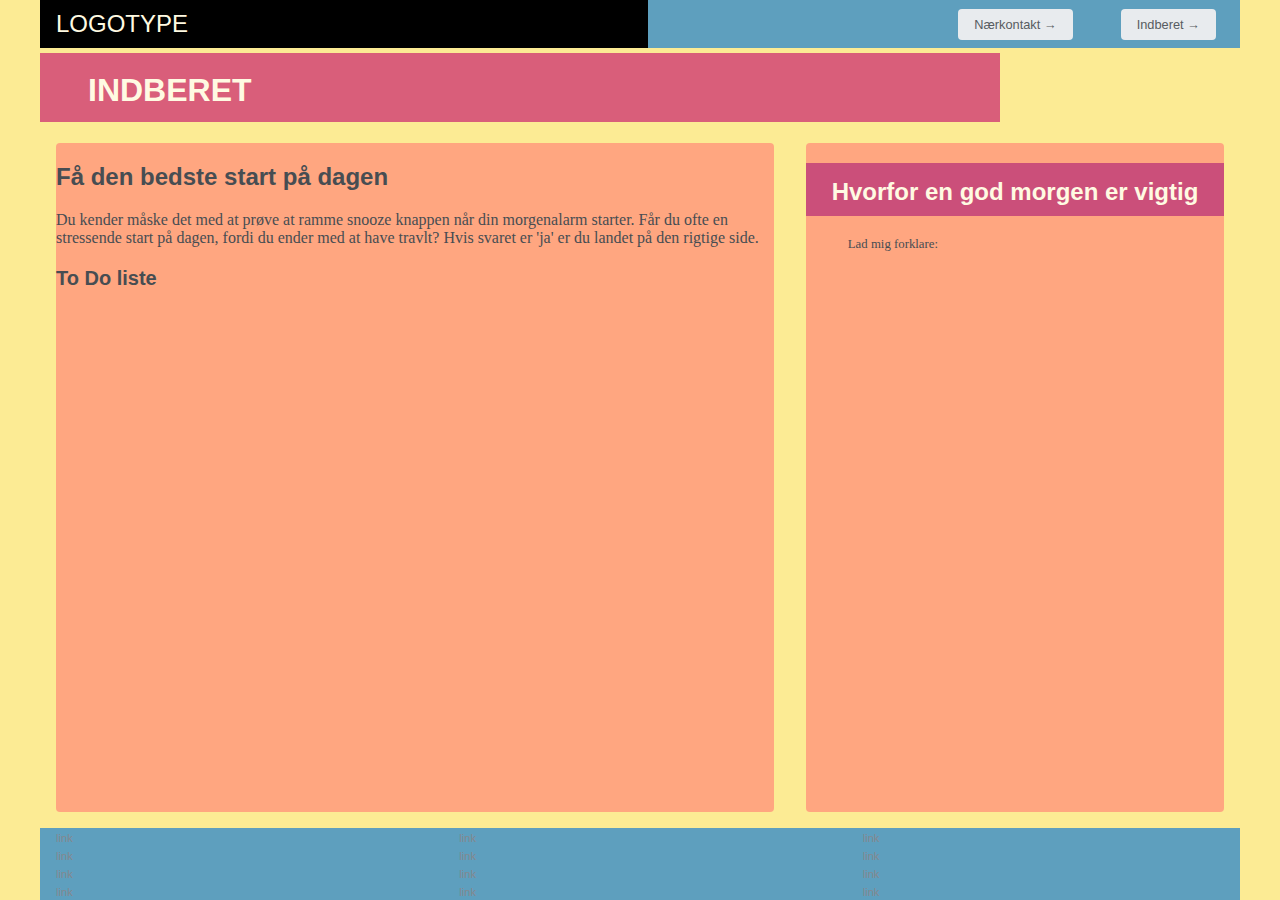
<file: register.html>
<!DOCTYPE html>
<html lang="en">
  <head>
    <meta charset="UTF-8" />
    <meta http-equiv="X-UA-Compatible" content="IE=edge" />
    <meta name="viewport" content="width=device-width, initial-scale=1.0" />
    <link rel="stylesheet" href="css/custom.css" />
    <link rel="stylesheet" href="css/general.css" />
    <link rel="stylesheet" href="css/layout.css" />
    <link rel="stylesheet" href="css/infographic.css" />
    <link rel="stylesheet" href="css/forms.css" />
    <link rel="icon" type="image/png" href="img/fav.png" />
    <title>Emergency Site</title>
  </head>
  <body id="register">
    <header>
      <nav>
        <div id="logotype-wrapper">
          <a href="index.html"> LOGOTYPE </a>
        </div>
        <ul class="menu">
          <li><a class="menuItem" href="instruction.html">Nærkontakt </a></li>
          <li><a class="menuItem" href="register.html">Indberet</a></li>
        </ul>
      </nav>
    </header>

    <main>
      <h1>INDBERET</h1>
      <section id="form-section">
        <article id="form-info">
          <h2>Få den bedste start på dagen</h2>
          <p>Du kender måske det med at prøve at ramme snooze knappen når din morgenalarm starter.
            Får du ofte en stressende start på dagen, fordi du ender med at have travlt? Hvis svaret er 'ja' er du landet på den rigtige side.
          </p>
        </article>
        <h3>To Do liste</h3>

        <form id="webform"></form>
      </section>
      <section id="form-summary">
        <h2>Hvorfor en god morgen er vigtig</h2>
        <article>
          <p class="placeholder">Lad mig forklare:</p>
        </article>
      </section>
    </main>
    <footer>
      <nav class="some">
        <ul>
          <li><a href="">link</a></li>
          <li><a href="">link</a></li>
          <li><a href="">link</a></li>
          <li><a href="">link</a></li>
        </ul>
      </nav>
      <nav class="another">
        <ul>
          <li><a href="">link</a></li>
          <li><a href="">link</a></li>
          <li><a href="">link</a></li>
          <li><a href="">link</a></li>
        </ul>
      </nav>
      <nav class="yetanother">
        <ul>
          <li><a href="">link</a></li>
          <li><a href="">link</a></li>
          <li><a href="">link</a></li>
          <li><a href="">link</a></li>
        </ul>
      </nav>
    </footer>
  </body>
</html>
</file>
<file: css/custom.css>
:root {
  /* Colours */
  --primary-bg-color: #FCEB94; /* used */
  --primary-font-color: #474d52; /* used */

  --secondary-bg-color: #5d656c; /* used */
  --secondary-font-color: #d5e5f4; /* used */

  /* CAN BE DELETED WHEN THE PLACEHOLDER CLASS IS DELETED */
  --placeholder-bg-color: #eb9e1a; /* used */
  --placeholder-font-color: #575c61; /* used */

  /* NOT USED AT THE MOMENT */
  --info-color: #17a2b8;
  --warning-color: #ffc107;
  --danger-color: #dc3545;

  /* Borders */
  --border-color: #007bff; /* used */
  --border-color-light: #f7f5c2; /* used */
  --border-radius: 0.25rem;

  /* Links */
  --link-color: #84888e; /* used */
  --hover-color: #f9fcfe; /* used */
  --active-color: #f52727; /* used */

  /* From styletile */

  /* Fonts */
  --logotype-font: "Roboto", sans-serif;
  --headline-font: "Roboto", sans-serif;
  --body-font: "Roboto", sans-serif;
  --link-font: "Calibri", sans-serif;

  /* Text sizes */
  --logotype-size: 1.5rem;
  --headline1-size: 2rem;
  --headline2-size: 1.5rem;
  --headline3-size: 1.25rem;
  --bodytext-size: 1rem;
  --cta-text-size: 1.25rem;
  --followup-text-size: 0.8rem;
  --form-submit-size: 1rem;

  /* Text colors */
  --logotype-color: #FFFAE2;
  --headline-color: #000000;
  --headline-color-inverted: #FFFAE2;
  --bodytext-color: #58ed21;
  --bodytext-color-inverted: #19c23b;
  --cta-text-color: #bbc3ca;
  --cta-text-color-inverted: #bbc3ca;
  --followup-text-color: #575c61;
  --followup-text-color-inverted: #bbc3ca;
  --formfield-text-color: #575c61;
  --form-submit-color: #f255b6;
  --form-submit-color-inverted: #bbc3ca;

  /* Background colors */
  --logotype-background-color: #000000;
  --header-background-color: #5E9FBE;
  --article-background-color: #FFFAE2;
  --news-background-color: #ffee00;
  --news-background-color-inverted: #DBE2F5;
  --info-background-color: #FFA680;
  --headline-bg-color: #043eeb;
  --headline-bg-color-alert: #D95E7A;
  --headline-bg-color-inverted: #CB4F7A;
  --bodytext-bg-color: #ec28d5;
  --bodytext-bg-color-inverted: #dbdde3;
  --cta-text-bg-color: #dbdde3;
  --cta-text-bg-color-inverted: #dbdde3;
  --followup-text-bg-color: #e8ebee;
  --followup-text-bg-color-inverted: #dbdde3;
  --form-background-color: #c5c7ce;
  --form-text-color: #dbdde3;
  --formfield-background-color: #dbdde3;
  --formfield-background-color-active: #dbdde3;
  --form-submit-bg-color: #735e03;
  --form-submit-bg-color-inverted: #dbdde3;

  /* Info-boxes */
  --info-bg-color-yellow: #f3accc;
  --info-bg-color-green: #bcf2fb;
}
</file>
<file: css/general.css>
html,
body,
header,
footer,
main,
nav,
ul,
#main-disclamer {
  margin: 0;
  padding: 0;
  box-sizing: border-box;
}

body {
  font-family: var(--default-font);
  color: var(--primary-font-color);
  background-color: var(--primary-bg-color);
}
header,
footer {
  background-color: var(--header-background-color);
  color: var(--secondary-font-color);
  height: min-content;
}
.logo-wrapper {
  background-color: var(--logotype-background-color);
  color: var(--logotype-color);
}
#main-disclamer {
  height: 180px;
  background-color: var(--header-background-color);
  display: flex;
  justify-content: flex-start;
  align-items: center;
  padding-left: 2rem;
}
#main-disclamer-content {
  display: flex;
  column-gap: 1rem;
}
main section {
  padding: 20px;
  /* margin: 10px; */
  /* border: 1px solid var(--border-color); */
  border-radius: var(--border-radius);
}
h1,
h2,
h3,
h4,
h5,
h6 {
  font-family: var(--headline-font);
}
h1 {
  font-size: var(--headline1-size);
  color: var(--headline-color-inverted);
  margin: 5px 0;
  line-height: 1rem;
  text-align: left;
}
h2 {
  font-size: var(--headline2-size);
}
h3 {
  font-size: var(--headline3-size);
}

main > h1 {
  background-color: var(--headline-bg-color-alert);
  color: var(--headline-color-inverted);
  line-height: 4rem;
  padding: 5px 3rem 0 3rem;
  width: calc(80% - 6rem);
}

/* NAVIGATION STRUCTURES */
header > nav {
  height: 100%;
}
nav ul {
  list-style: none;
}
nav a {
  font-family: var(--link-font);
  text-decoration: none;
  color: var(--link-color);
}
a {
  font-family: var(--link-font);
}
#logotype-wrapper {
  background-color: var(--logotype-background-color);
  margin: 0;
  display: flex;
  justify-content: flex-start;
  align-items: center;
  padding: 0 0 0 1rem;
}
#logotype-wrapper > a {
  font-size: var(--logotype-size);
  color: var(--logotype-color);
  font-family: var(--logotype-font);
  height: 3rem;
  width: 100%;
  display: flex;
  align-items: center;
}
header nav li a {
  margin: 1.5rem;
  background-color: var(--followup-text-bg-color);
  color: var(--followup-text-color);
  font-size: var(--followup-text-size);
  padding: 0.5rem 1rem;
  border-radius: var(--border-radius);
}
header > nav li > a:after {
  content: " \2192";
}
nav a:hover {
  color: var(--hover-color);
}
nav a:active {
  color: var(--active-color);
}

/* FOOTER */
footer a {
  font-size: 0.7rem;
}
.yellow,
.green {
  padding: 1.5rem 1rem 0.5rem 1rem;
}
.yellow {
  background-color: var(--info-bg-color-yellow);
}
.green {
  background-color: var(--info-bg-color-green);
}
</file>
<file: css/layout.css>
/* LAYOUT FOR MAIN CONTENT */
body {
  display: grid;
  grid-template-rows: auto 1fr auto;
  height: 100vh;
  max-width: 1200px;
  margin: 0 auto;
}
main {
  display: grid;
  row-gap: 1rem;
}
main > *:not(:first-child) {
  margin: 0 1rem;
}
main {
  grid-template-rows: min-content min-content 1fr min-content;
}

/* LAYOUT FOR HEADER AND FOOTER */
footer {
  display: grid;
  gap: 10px;
}
header nav,
footer nav {
  display: flex;
  justify-content: space-between;
  align-items: center;
}
header nav > * {
  flex: 1;
}
nav ul {
  display: flex;
  justify-content: flex-end;
}
header ul {
  height: 100%;
  width: clamp(175px, 50%, 300px);
}
footer ul {
  flex-direction: column;
  padding-left: 1rem;
}

/* LAYOUT FOR SECTIONS */
#daily,
#breaking {
  display: grid;
}
#daily {
  grid-template-rows: repeat(2, minmax(200px, min-content));
  gap: 1rem;
}
#breaking {
  grid-template-rows: repeat(auto-fit, minmax(50px, min-content));
  gap: 0;
}

@media (width > 600px) {
  #frontpage > main {
    grid-template-columns: 6fr 3fr;
    grid-template-rows: auto 1fr auto;
  }
  #instruction > main,
  #register > main {
    grid-template-columns: 5fr 3fr;
    grid-template-rows: auto 1fr auto;
  }

  .qr {
    order: 1;
  }

  h1 {
    grid-column: 1 / -1;
  }
  footer {
    grid-template-columns: 1fr 1fr 1fr;
  }
}
</file>
<file: css/infographic.css>
#head-txt {
  fill: rgb(54, 54, 54);
}
.info-text {
  background-color: var(--info-background-color);

}
.info-graphic {
  background-color: var(--info-background-color);
  padding: 10rem 2rem 0 2rem;

}
.info-text h2 {
  line-height: 3rem;
  text-align: center;
  background-color: var(--headline-bg-color-inverted);
  color: var(--headline-color-inverted);
  padding-top: 5px;
}
.info-text h3 {
  font-size: 0.8rem;
  line-height: 0.8rem;
  font-weight: 600;
  margin: 0;
  padding: 0;
}
.info-text > *:not(:first-child) {
  margin: 0 clamp(1rem, 10%, 7rem);
}
.info-text p {
  font-size: 0.8rem;
  line-height: 1.3;
  margin: 0 0 1.2rem 0;
  padding: 0;
}
</file>
<file: css/forms.css>
#webform {
  background-color: var(--form-background-color);
}

#form-section,
#form-summary {
  background-color: var(--info-background-color);
  padding: 0;
}
#form-summary h2 {
  line-height: 3rem;
  text-align: center;
  background-color: var(--headline-bg-color-inverted);
  color: var(--headline-color-inverted);
  padding-top: 5px;
}
#form-summary h3 {
  font-size: 0.8rem;
  line-height: 0.8rem;
  font-weight: 600;
  margin: 0;
  padding: 0;
}
#form-summary > *:not(:first-child) {
  margin: 0 clamp(1rem, 10%, 7rem);
}
#form-summary p {
  font-size: 0.8rem;
  line-height: 1.3;
  margin: 0 0 1.2rem 0;
  padding: 0;
}
</file>
